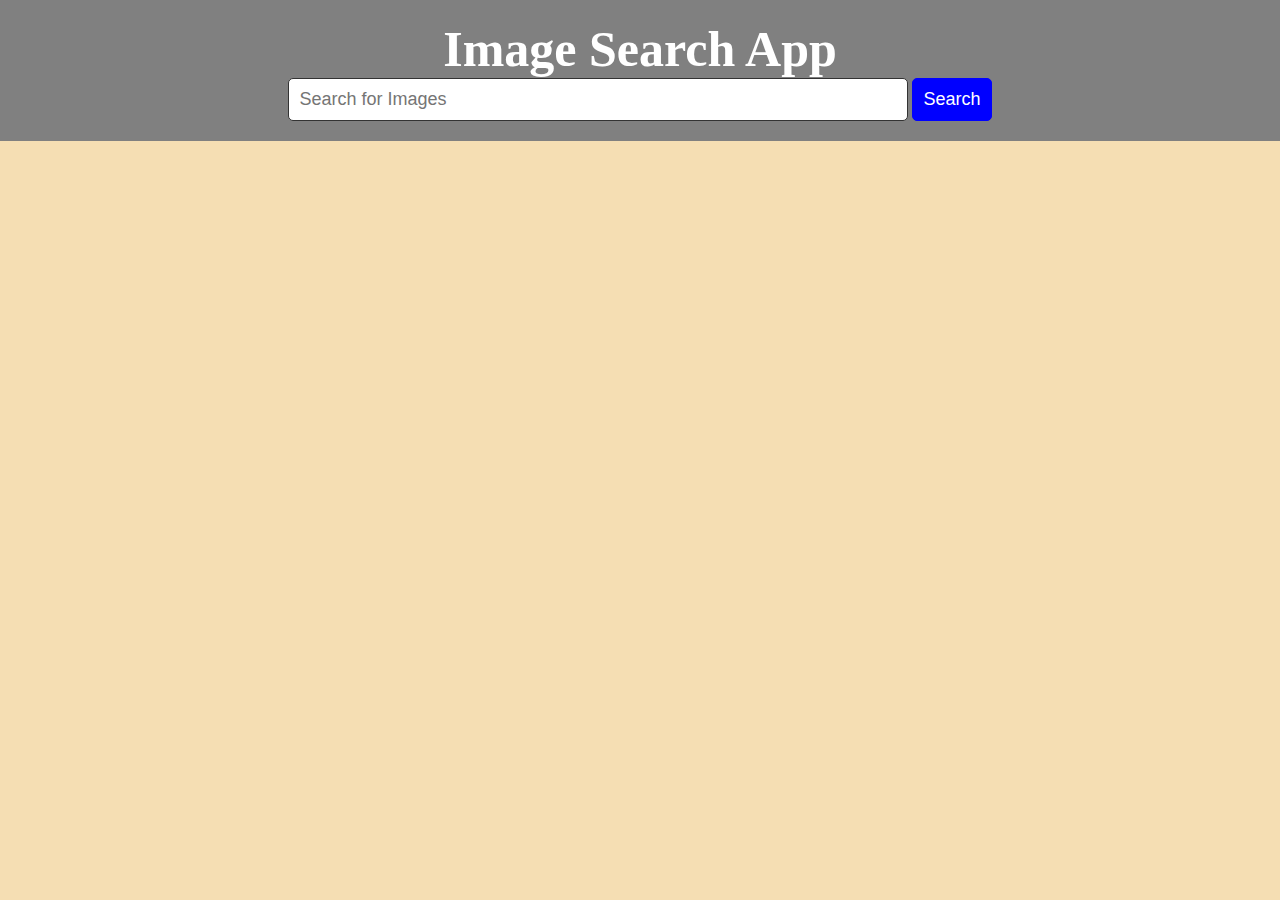
<file: javascript/imagesearch.html>
<!DOCTYPE html>
<html lang="en">
<head>
    <meta charset="UTF-8">
    <meta name="viewport" content="width=device-width, initial-scale=1.0">
    <title>Document</title>
    <link rel="stylesheet" href="imagesearch.css">
</head>
<body>
    <div class="header">
        <div class="heading">
            <h1>Image Search App</h1>
            </div>
            <div class="search-bar">
                <input type="text" id="Search" placeholder="Search for Images">
                <button id="search-btn">Search</button>   
            </div>
        </div>
        <div class="img-container">

        </div>
    </div>
    <script>src="imagesearch.js"</script>
</body>
</html>
</file>
<file: javascript/imagesearch.css>
*
{
    margin: 0;
    padding: 0;
     box-sizing: border-box;
}
html,body{
    width: 100%;
    height: 100%;
    background-color:wheat;
}
.header {
    background-color: grey;
    text-align: center;
    padding: 20px;

}
.header h1{
    color: white;
    font-size: 50px;
}
.search-bar{
    margin: 20px,auto;
    width: 100%;
    text-align: center;
}
input{
    width: 50%;
    padding: 10px;
    border: 1px solid #333333;
    border-radius: 5px;
    font-size: 18px; 
    outline: none;
}
button{
    
    padding: 10px;
    border: 1px solid blue;
    border-radius: 5px;
    font-size: 18px; 
    background-color:blue;
    color: white;
    cursor: pointer;
}
</file>
